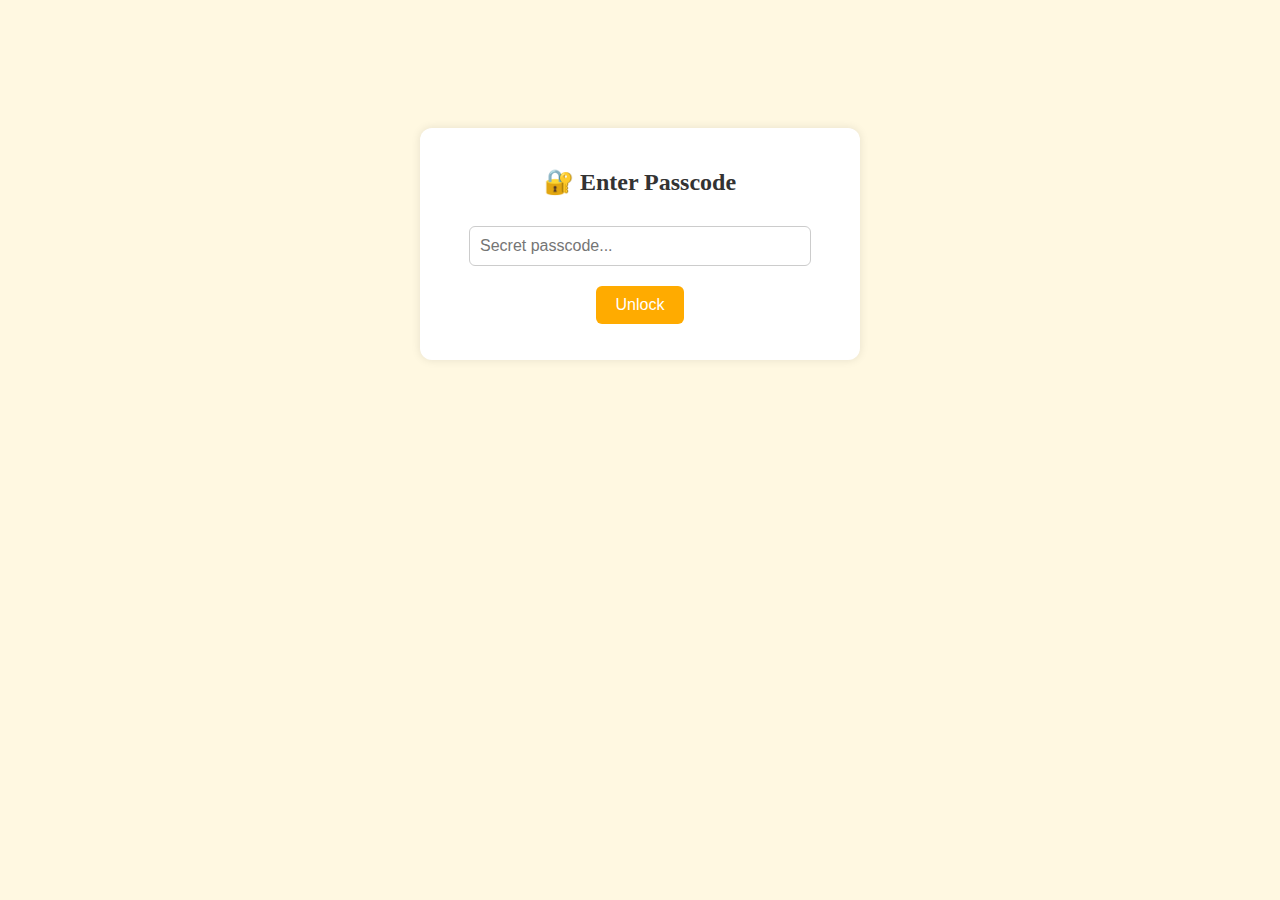
<file: Dairy/login.html>
<!DOCTYPE html>
<html lang="en">
<head>
  <meta charset="UTF-8">
  <title>Login - Our Story</title>
  <link rel="stylesheet" href="style.css">
</head>
<body>
  <div class="login-container">
    <h2>🔐 Enter Passcode</h2>
    <input type="password" id="passcode" placeholder="Secret passcode..." />
    <button onclick="checkPass()">Unlock</button>
    <p id="error" style="color:red;"></p>
  </div>

  <script>
    function checkPass() {
      const code = document.getElementById('passcode').value;
      if (code === "ourstory2025") {
        localStorage.setItem("diary_passcode", code);
        window.location.href = "index.html";
      } else {
        document.getElementById('error').innerText = "Wrong code 💔";
      }
    }
  </script>
</body>
</html>
</file>
<file: Dairy/style.css>
body {
  font-family: 'Patrick Hand', cursive;
  background: #fff8e1;
  padding: 20px;
  color: #333;
}

h1 {
  text-align: center;
  font-size: 2.5em;
  color: #b5651d;
}

.entry-card {
  background: #fff;
  border-left: 5px solid #ffab00;
  padding: 15px;
  margin-bottom: 20px;
  box-shadow: 0 2px 4px rgba(0,0,0,0.1);
  border-radius: 10px;
}

.entry-card img {
  max-width: 50%;
  margin-top: 10px;
  border-radius: 8px;
}

.grid {
  display: grid;
  grid-template-columns: repeat(auto-fill, minmax(180px, 1fr));
  gap: 15px;
  padding: 10px;
}

.grid img {
  width: 400px;
  border-radius: 12px;
  box-shadow: 0 2px 6px rgba(0,0,0,0.2);
}

.login-container {
  max-width: 400px;
  margin: 100px auto;
  padding: 20px;
  background: #fff;
  border-radius: 12px;
  box-shadow: 0 0 10px rgba(0,0,0,0.1);
  text-align: center;
}

.login-container input {
  padding: 10px;
  width: 80%;
  margin: 10px 0;
  font-size: 1em;
  border-radius: 6px;
  border: 1px solid #ccc;
}

.login-container button {
  padding: 10px 20px;
  font-size: 1em;
  border: none;
  background: #ffab00;
  color: white;
  border-radius: 6px;
  cursor: pointer;
}

.nav-links {
  margin-top: 30px;
  text-align: center;
}

.nav-links a {
  margin: 0 10px;
  text-decoration: none;
  color: #b5651d;
  font-weight: bold;
}

.emoji-bounce {
  display: inline-block;
  animation: bounce 1.5s infinite;
}

.emoji-heartbeat {
  display: inline-block;
  animation: heartbeat 2s infinite;
}

.emoji-spin {
  display: inline-block;
  animation: spin 3s linear infinite;
}

@keyframes bounce {
  0%, 100% { transform: translateY(0); }
  50% { transform: translateY(-8px); }
}

@keyframes heartbeat {
  0%, 100% { transform: scale(1); }
  25% { transform: scale(1.2); }
  50% { transform: scale(1); }
}

@keyframes spin {
  from { transform: rotate(0deg); }
  to { transform: rotate(360deg); }
}
/* --- Entry Form Styling --- */
form#entryForm {
  background: #fff;
  padding: 25px;
  border-radius: 16px;
  max-width: 600px;
  margin: 30px auto;
  box-shadow: 0 4px 10px rgba(0, 0, 0, 0.1);
}

form#entryForm input[type="text"],
form#entryForm textarea,
form#entryForm input[type="file"] {
  width: 100%;
  font-family: 'Patrick Hand', cursive;
  padding: 12px;
  font-size: 1.1em;
  border: 1px solid #ccc;
  border-radius: 10px;
  margin-bottom: 15px;
  background: #fdfdfd;
  box-sizing: border-box;
}

form#entryForm input:focus,
form#entryForm textarea:focus {
  outline: none;
  border-color: #ffab00;
  box-shadow: 0 0 5px #ffab00;
}

/* --- Submit Button --- */
form#entryForm button {
  background: #ffab00;
  border: none;
  padding: 12px 25px;
  font-size: 1.1em;
  color: white;
  font-weight: bold;
  border-radius: 10px;
  cursor: pointer;
  transition: background 0.3s ease;
}

form#entryForm button:hover {
  background: #e69500;
}

/* --- Status Message --- */
#status {
  text-align: center;
  margin-top: 20px;
  font-weight: bold;
  color: #4CAF50;
}

/* --- Navigation Link --- */
.nav-links {
  margin-top: 20px;
  text-align: center;
}

.nav-links a {
  text-decoration: none;
  font-weight: bold;
  color: #b5651d;
}
button {
  background-color: #fff3e6;
  border: 1px solid #b5651d;
  color: #b5651d;
  padding: 8px 16px;
  border-radius: 10px;
  font-size: 1em;
  cursor: pointer;
  transition: all 0.3s ease;
  margin-top: 10px;
}

button {
  background-color: #ffe0c7;
  color: #a14d0d;
  border-color: #a14d0d;
}
</file>
